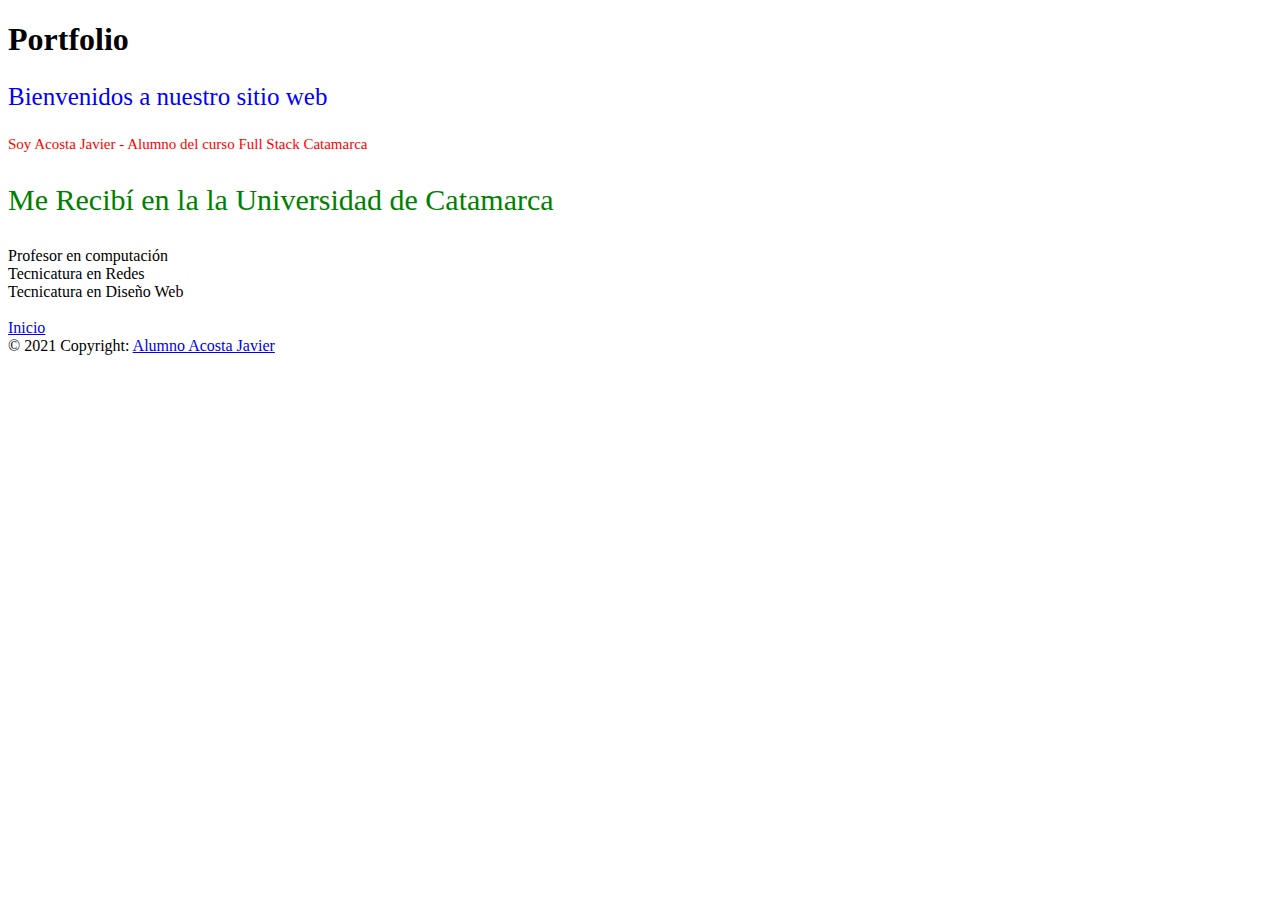
<file: nosotros.html>
<!DOCTYPE html>
<html lang="en">

<head>
    <meta charset="UTF-8">
    <meta http-equiv="X-UA-Compatible" content="IE=edge">
    <meta name="viewport" content="width=device-width, initial-scale=1.0">
    <!-- CSS only -->
    <link href="https://cdn.jsdelivr.net/npm/bootstrap@5.1.3/dist/css/bootstrap.min.css" rel="stylesheet" integrity="sha384-1BmE4kWBq78iYhFldvKuhfTAU6auU8tT94WrHftjDbrCEXSU1oBoqyl2QvZ6jIW3" crossorigin="anonymous">
    <title>Nosotros</title>
</head>

<body>
    <h1> Portfolio</h1>
    <p style="color: blue; font-size: 25px;"> Bienvenidos a nuestro sitio web</p>
    <p style="color: red; font-size: 15px;"> Soy Acosta Javier - Alumno del curso Full Stack Catamarca</p>

    <p style="color: green; font-size: 30px;">Me Recibí en la la Universidad de Catamarca</p>
    <li> Profesor en computación</li>
    <li>Tecnicatura en Redes</li>
    <li>Tecnicatura en Diseño Web</li>
    <br>
    <a href="index.html">Inicio</a>

</body>

<!-- Footer -->
<footer class="page-footer font-small blue ">

    <!-- Copyright -->
    <div class="footer-copyright text-center py-3 ">© 2021 Copyright:
        <a href="https://www.google.com/ "> Alumno Acosta Javier</a>
    </div>
    <!-- Copyright -->

</footer>
<!-- Footer -->


</html>
</file>
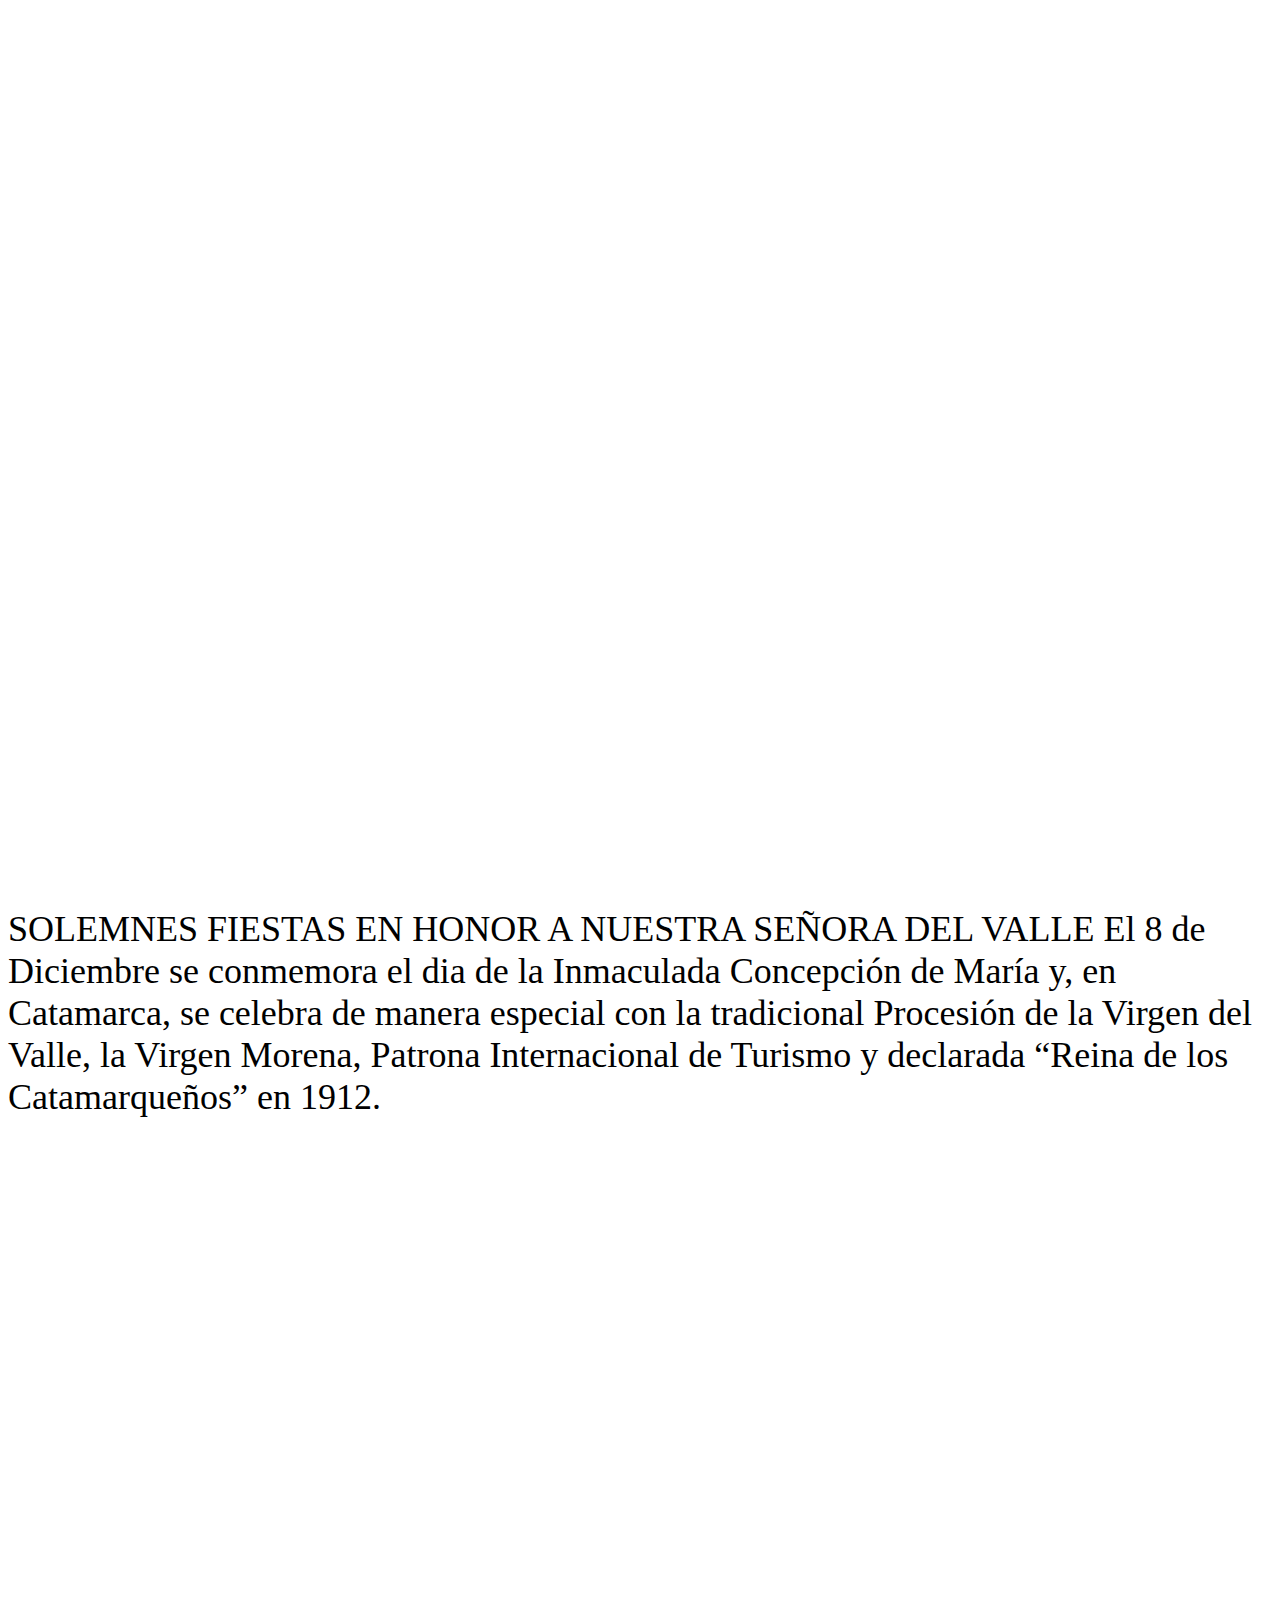
<file: parallax.html>
<!DOCTYPE html>
<html>

<head>
    <link rel="stylesheet" href="style.css">
</head>

<body>

    <div class="parallax"></div>

    <div style="height:1000px;background-color:rgb(206, 165, 165)(184, 164, 164);font-size:36px">
        SOLEMNES FIESTAS EN HONOR A NUESTRA SEÑORA DEL VALLE El 8 de Diciembre se conmemora el dia de la Inmaculada Concepción de María y, en Catamarca, se celebra de manera especial con la tradicional Procesión de la Virgen del Valle, la Virgen Morena, Patrona
        Internacional de Turismo y declarada “Reina de los Catamarqueños” en 1912.

    </div>
    <a href="index.html">Inicio</a>
    <div class="parallax"></div>

</body>

</html>
</file>
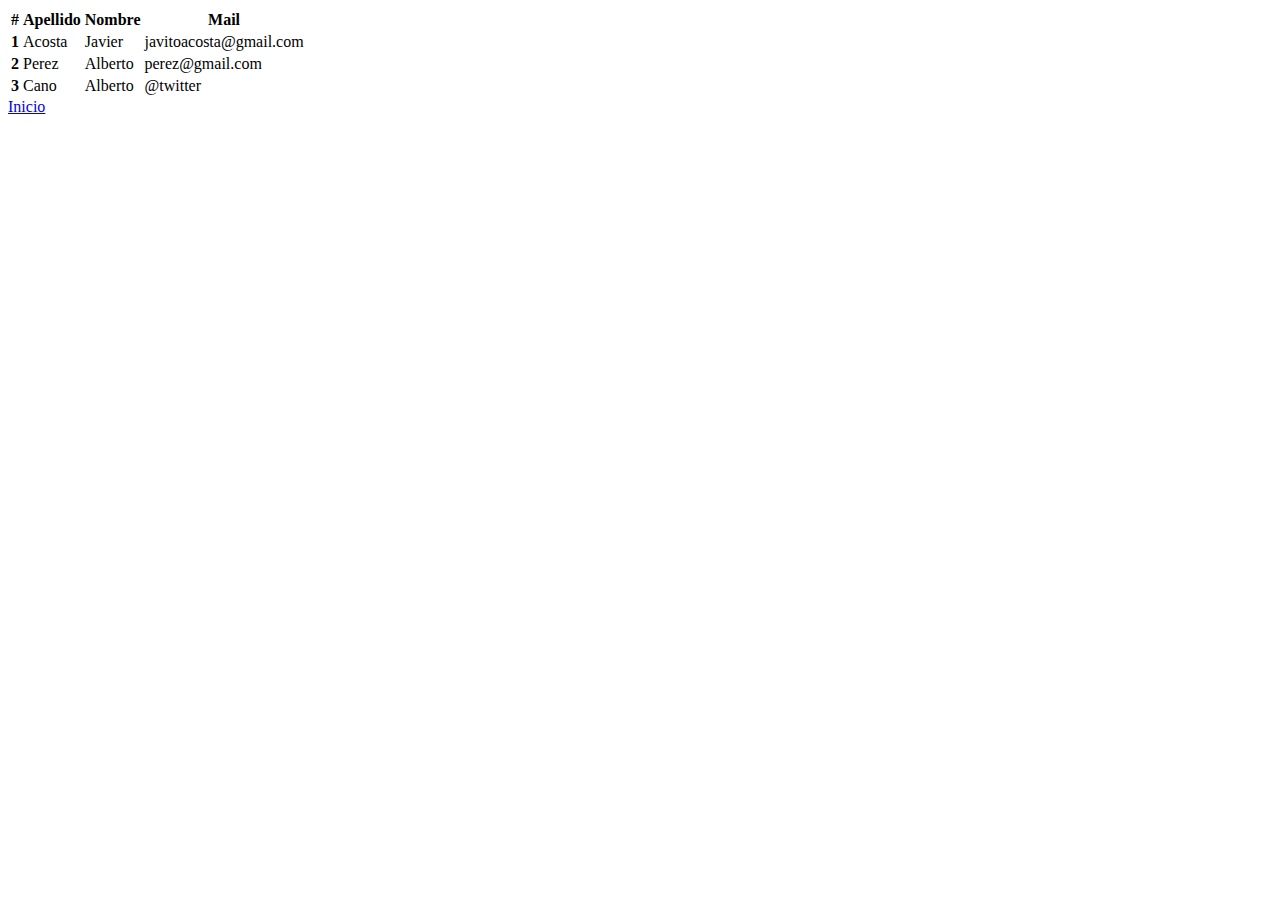
<file: tablas.html>
<!DOCTYPE html>
<html lang="en">

<head>
    <meta charset="UTF-8">
    <meta http-equiv="X-UA-Compatible" content="IE=edge">
    <meta name="viewport" content="width=device-width, initial-scale=1.0">
    <!-- CSS only -->
    <link href="https://cdn.jsdelivr.net/npm/bootstrap@5.1.3/dist/css/bootstrap.min.css" rel="stylesheet" integrity="sha384-1BmE4kWBq78iYhFldvKuhfTAU6auU8tT94WrHftjDbrCEXSU1oBoqyl2QvZ6jIW3" crossorigin="anonymous">
    <title>Document</title>
</head>

<body>

    <table class="table table-striped">
        <thead>
            <tr>
                <th scope="col">#</th>
                <th scope="col">Apellido</th>
                <th scope="col">Nombre</th>
                <th scope="col">Mail</th>
            </tr>
        </thead>
        <tbody class="table-primary">
            <tr>
                <th scope="row">1</th>
                <td>Acosta</td>
                <td>Javier</td>
                <td>javitoacosta@gmail.com</td>
            </tr>
            <tr>
                <th scope="row">2</th>
                <td>Perez</td>
                <td>Alberto</td>
                <td>perez@gmail.com</td>
            </tr>
            <tr>
                <th scope="row">3</th>
                <td>Cano </td>
                <td>Alberto</td>
                <td>@twitter</td>
            </tr>
        </tbody>
    </table>
    <a href="index.html">Inicio</a>
</body>

</html>
</file>
<file: style.css>
/* Turn off parallax scrolling for all tablets and phones. Increase/decrease the pixels if needed */

@media only screen and (max-device-width: 1366px) {
    .parallax {
        background-attachment: scroll;
    }
}

body,
html {
    height: 100%;
}

.parallax {
    /* The image used */
    background-image: url("https://lh3.googleusercontent.com/proxy/Phos8tSXsMgk3t5C77VkI3Z8yciOS8LEh6gxcCsjR0gxBV3VKQn9P86XRWQ_Ow-fUBqtUdKpb9RTzepAmm_SLhIX0niPF3IU2Hz-ADzpL7iE8uBihD9KnlERDpiz983_QZ3BmIQ");
    /* Full height */
    height: 100%;
    /* Create the parallax scrolling effect */
    background-attachment: fixed;
    background-position: center;
    background-repeat: no-repeat;
    background-size: cover;
}
</file>
